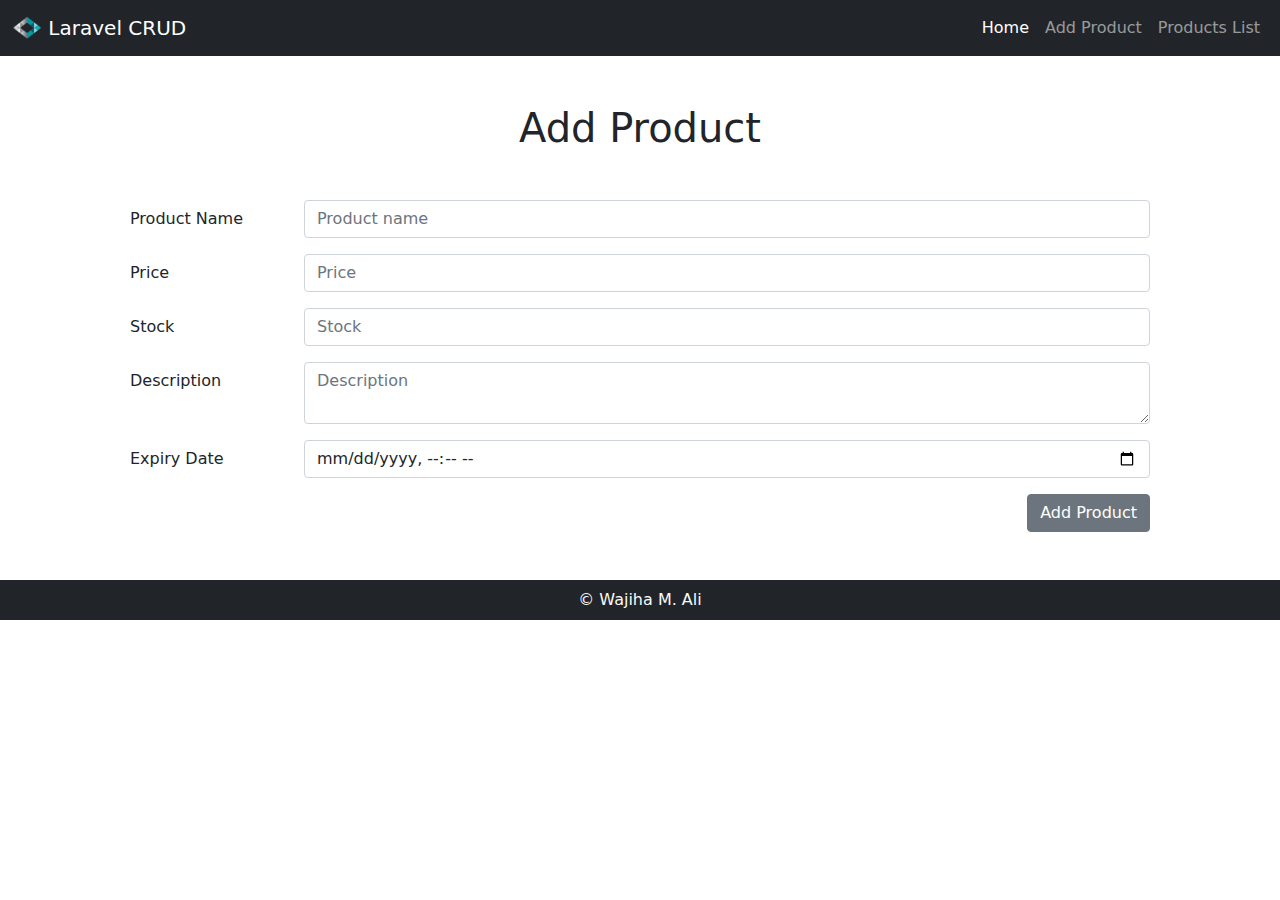
<file: bootstrap 5/create.html>
<!DOCTYPE html>
<html lang="en">

<head>
    <meta charset="UTF-8">
    <meta http-equiv="X-UA-Compatible" content="IE=edge">
    <meta name="viewport" content="width=device-width, initial-scale=1.0">
    <title>Laravel CRUD - Add Product</title>
    <link rel="icon" type="image/x-icon" href="logo.png">
    <link href="css/bootstrap.min.css" rel="stylesheet">
    <link rel="stylesheet" href="https://cdnjs.cloudflare.com/ajax/libs/font-awesome/6.2.0/css/all.min.css"
        integrity="sha512-xh6O/CkQoPOWDdYTDqeRdPCVd1SpvCA9XXcUnZS2FmJNp1coAFzvtCN9BmamE+4aHK8yyUHUSCcJHgXloTyT2A=="
        crossorigin="anonymous" referrerpolicy="no-referrer" />
</head>

<body>
    <!--  navbar -->
    <nav class="navbar navbar-expand-lg navbar-dark bg-dark">
        <div class="container-fluid">
            <a class="navbar-brand" href="index.html">
                <img src="logo.png" alt="" width="30" height="24" class="d-inline-block align-text-top">
                Laravel CRUD
            </a>
            <button class="navbar-toggler" type="button" data-bs-toggle="collapse" data-bs-target="#navbarNavDropdown"
                aria-controls="navbarNavDropdown" aria-expanded="false" aria-label="Toggle navigation">
                <span class="navbar-toggler-icon"></span>
            </button>
            <div class="collapse navbar-collapse" id="navbarNavDropdown">
                <ul class="navbar-nav ms-auto">
                    <li class="nav-item">
                        <a class="nav-link active" aria-current="page" href="#">Home</a>
                    </li>
                    <li class="nav-item">
                        <a class="nav-link" href="create.html">Add Product</a>
                    </li>
                    <li class="nav-item">
                        <a class="nav-link" href="list.html">Products List</a>
                    </li>
                </ul>
            </div>
        </div>
    </nav>
    
    <!-- add product form -->
    <div class="container">
        <h1 class="text-center my-5">Add Product</h1>

        <form class="px-5">
            <div class="row mb-3">
                <label for="" class="col-sm-2 col-form-label">Product Name</label>
                <div class="col-sm-10">
                    <input type="text" class="form-control" placeholder="Product name">
                </div>
            </div>
            <div class="row mb-3">
                <label for="" class="col-sm-2 col-form-label">Price</label>
                <div class="col-sm-10">
                    <input type="number" class="form-control" placeholder="Price">
                </div>
            </div>
            <div class="row mb-3">
                <label for="" class="col-sm-2 col-form-label">Stock</label>
                <div class="col-sm-10">
                    <input type="number" class="form-control" placeholder="Stock">
                </div>
            </div>
            <div class="row mb-3">
                <label for="" class="col-sm-2 col-form-label">Description</label>
                <div class="col-sm-10">
                    <textarea class="form-control" placeholder="Description"></textarea>
                </div>
            </div>
            <div class="row mb-3">
                <label for="" class="col-sm-2 col-form-label">Expiry Date</label>
                <div class="col-sm-10">
                    <input type="datetime-local" class="form-control" placeholder="Expiry Date">
                </div>
            </div>
            <div class="text-end">
                <button type="submit" class="btn btn-secondary">Add Product</button>
            </div>
        </form>
    </div>

    <!-- footer -->
    <div class="container-fluid bg-dark text-light p-2 text-center mt-5">
        &copy; Wajiha M. Ali
    </div>

    <script src="js/bootstrap.bundle.min.js"></script>
</body>

</html>
</file>
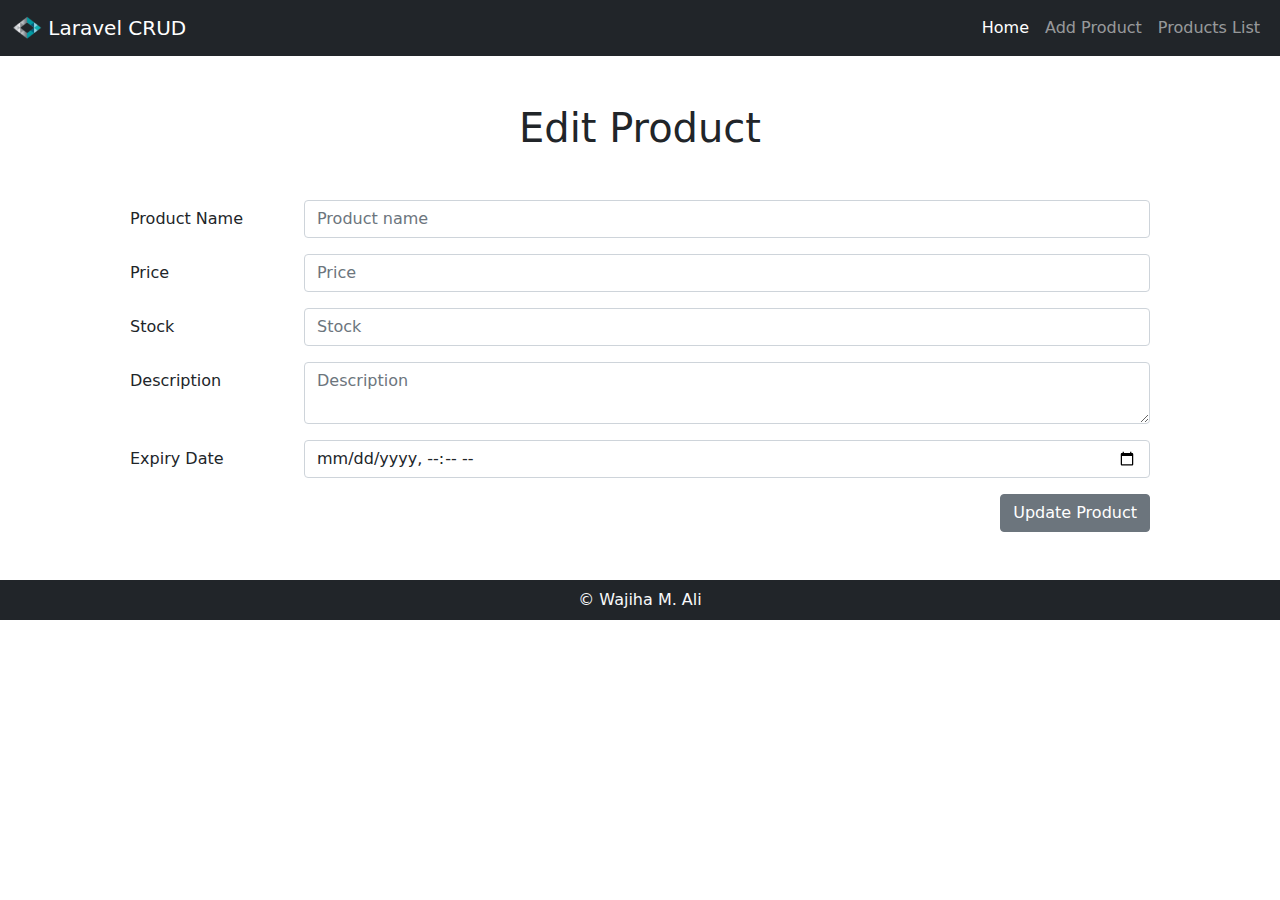
<file: bootstrap 5/edit.html>
<!DOCTYPE html>
<html lang="en">

<head>
    <meta charset="UTF-8">
    <meta http-equiv="X-UA-Compatible" content="IE=edge">
    <meta name="viewport" content="width=device-width, initial-scale=1.0">
    <title>Laravel CRUD - Edit Product</title>
    <link rel="icon" type="image/x-icon" href="logo.png">
    <link href="css/bootstrap.min.css" rel="stylesheet">
    <link rel="stylesheet" href="https://cdnjs.cloudflare.com/ajax/libs/font-awesome/6.2.0/css/all.min.css"
        integrity="sha512-xh6O/CkQoPOWDdYTDqeRdPCVd1SpvCA9XXcUnZS2FmJNp1coAFzvtCN9BmamE+4aHK8yyUHUSCcJHgXloTyT2A=="
        crossorigin="anonymous" referrerpolicy="no-referrer" />
</head>

<body>
    <!--  navbar -->
    <nav class="navbar navbar-expand-lg navbar-dark bg-dark">
        <div class="container-fluid">
            <a class="navbar-brand" href="index.html">
                <img src="logo.png" alt="" width="30" height="24" class="d-inline-block align-text-top">
                Laravel CRUD
            </a>
            <button class="navbar-toggler" type="button" data-bs-toggle="collapse" data-bs-target="#navbarNavDropdown"
                aria-controls="navbarNavDropdown" aria-expanded="false" aria-label="Toggle navigation">
                <span class="navbar-toggler-icon"></span>
            </button>
            <div class="collapse navbar-collapse" id="navbarNavDropdown">
                <ul class="navbar-nav ms-auto">
                    <li class="nav-item">
                        <a class="nav-link active" aria-current="page" href="#">Home</a>
                    </li>
                    <li class="nav-item">
                        <a class="nav-link" href="create.html">Add Product</a>
                    </li>
                    <li class="nav-item">
                        <a class="nav-link" href="list.html">Products List</a>
                    </li>
                </ul>
            </div>
        </div>
    </nav>
    
    <!-- add product form -->
    <div class="container">
        <h1 class="text-center my-5">Edit Product</h1>

        <form class="px-5">
            <div class="row mb-3">
                <label for="" class="col-sm-2 col-form-label">Product Name</label>
                <div class="col-sm-10">
                    <input type="text" class="form-control" placeholder="Product name">
                </div>
            </div>
            <div class="row mb-3">
                <label for="" class="col-sm-2 col-form-label">Price</label>
                <div class="col-sm-10">
                    <input type="number" class="form-control" placeholder="Price">
                </div>
            </div>
            <div class="row mb-3">
                <label for="" class="col-sm-2 col-form-label">Stock</label>
                <div class="col-sm-10">
                    <input type="number" class="form-control" placeholder="Stock">
                </div>
            </div>
            <div class="row mb-3">
                <label for="" class="col-sm-2 col-form-label">Description</label>
                <div class="col-sm-10">
                    <textarea class="form-control" placeholder="Description"></textarea>
                </div>
            </div>
            <div class="row mb-3">
                <label for="" class="col-sm-2 col-form-label">Expiry Date</label>
                <div class="col-sm-10">
                    <input type="datetime-local" class="form-control" placeholder="Expiry Date">
                </div>
            </div>
            <div class="text-end">
                <button type="submit" class="btn btn-secondary">Update Product</button>
            </div>
        </form>
    </div>

    <!-- footer -->
    <div class="container-fluid bg-dark text-light p-2 text-center mt-5">
        &copy; Wajiha M. Ali
    </div>

    <script src="js/bootstrap.bundle.min.js"></script>
</body>

</html>
</file>
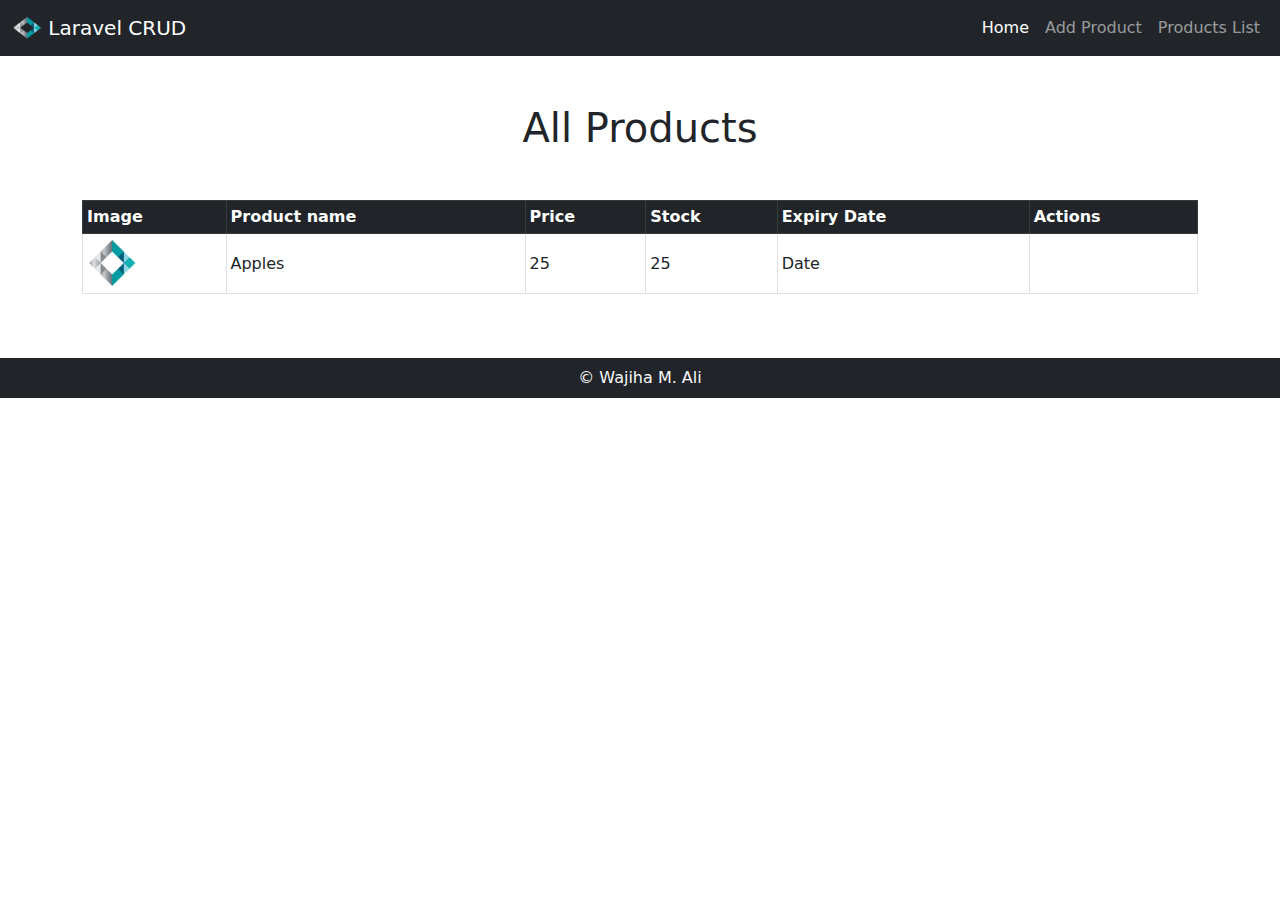
<file: bootstrap 5/list.html>
<!DOCTYPE html>
<html lang="en">

<head>
    <meta charset="UTF-8">
    <meta http-equiv="X-UA-Compatible" content="IE=edge">
    <meta name="viewport" content="width=device-width, initial-scale=1.0">
    <title>Laravel CRUD - All Products</title>
    <link rel="icon" type="image/x-icon" href="logo.png">
    <link href="css/bootstrap.min.css" rel="stylesheet">
    <link rel="stylesheet" href="https://cdnjs.cloudflare.com/ajax/libs/font-awesome/6.2.0/css/all.min.css"
        integrity="sha512-xh6O/CkQoPOWDdYTDqeRdPCVd1SpvCA9XXcUnZS2FmJNp1coAFzvtCN9BmamE+4aHK8yyUHUSCcJHgXloTyT2A=="
        crossorigin="anonymous" referrerpolicy="no-referrer" />

    <style>
        .action-icon {
            color: #015f79;
            background-color: transparent;
            border: none;
            text-decoration: none;
        }

        .action-icon:hover {
            color: #009aa2;
        }
    </style>
</head>

<body>
    <!--  navbar -->
    <nav class="navbar navbar-expand-lg navbar-dark bg-dark">
        <div class="container-fluid">
            <a class="navbar-brand" href="index.html">
                <img src="logo.png" alt="" width="30" height="24" class="d-inline-block align-text-top">
                Laravel CRUD
            </a>
            <button class="navbar-toggler" type="button" data-bs-toggle="collapse" data-bs-target="#navbarNavDropdown"
                aria-controls="navbarNavDropdown" aria-expanded="false" aria-label="Toggle navigation">
                <span class="navbar-toggler-icon"></span>
            </button>
            <div class="collapse navbar-collapse" id="navbarNavDropdown">
                <ul class="navbar-nav ms-auto">
                    <li class="nav-item">
                        <a class="nav-link active" aria-current="page" href="#">Home</a>
                    </li>
                    <li class="nav-item">
                        <a class="nav-link" href="create.html">Add Product</a>
                    </li>
                    <li class="nav-item">
                        <a class="nav-link" href="list.html">Products List</a>
                    </li>
                </ul>
            </div>
        </div>
    </nav>

    <!-- list -->
    <div class="container">
        <h1 class="text-center my-5">All Products</h1>
        <div class="table-responsive">
            <table class="table table-bordered table-sm align-middle">
                <thead class="table-dark">
                    <tr>
                        <th scope="col">Image</th>
                        <th scope="col">Product name</th>
                        <th scope="col">Price</th>
                        <th scope="col">Stock</th>
                        <th scope="col">Expiry Date</th>
                        <th scope="col">Actions</th>
                    </tr>
                </thead>
                <tbody>
                    <tr>
                        <th scope="row"><img src="logo.png" width="50"></th>
                        <td>Apples</td>
                        <td>25</td>
                        <td>25</td>
                        <td>Date</td>
                        <td class="">
                            <a href="edit.html" class="mx-2 action-icon"><i class="fa-solid fa-pen-to-square"></i></a>
                            <button class="mx-2 action-icon"><i class="fa-solid fa-trash"
                                    onclick="deleteProduct('id', 'title')"></i></button>
                            <a href="view.html" class="mx-2 action-icon"><i class="fa-solid fa-eye"></i></a>
                        </td>
                    </tr>
                </tbody>
            </table>
        </div>
    </div>

    <!-- Modal -->
    <div class="modal fade" id="deleteModal" tabindex="-1" aria-labelledby="deleteModalLabel" aria-hidden="true">
        <div class="modal-dialog">
            <div class="modal-content">
                <div class="modal-header">
                    <h5 class="modal-title" id="deleteModalLabel">Delete Product</h5>
                    <button type="button" class="btn-close" data-bs-dismiss="modal" aria-label="Close"></button>
                </div>
                <div class="modal-body">
                    Are you sure you want to delete <span id="delete_product_title"></span>?
                </div>
                <div class="modal-footer">
                    <button type="button" class="btn btn-secondary" data-bs-dismiss="modal">Cancel</button>

                    <button type="button" class="btn btn-primary">Delete</button>
                </div>
            </div>
        </div>
    </div>



    <!-- footer -->
    <div class="container-fluid bg-dark text-light p-2 text-center mt-5">
        &copy; Wajiha M. Ali
    </div>

    <script src="js/bootstrap.bundle.min.js"></script>
    <script src="js/jquery.min.js"></script>
    <script src="js/jquery.ajaxy.min.js"></script>

    <script>
        function deleteProduct(id, title) {
            $('#deleteModal').modal('show');
        }
    </script>
</body>

</html>
</file>
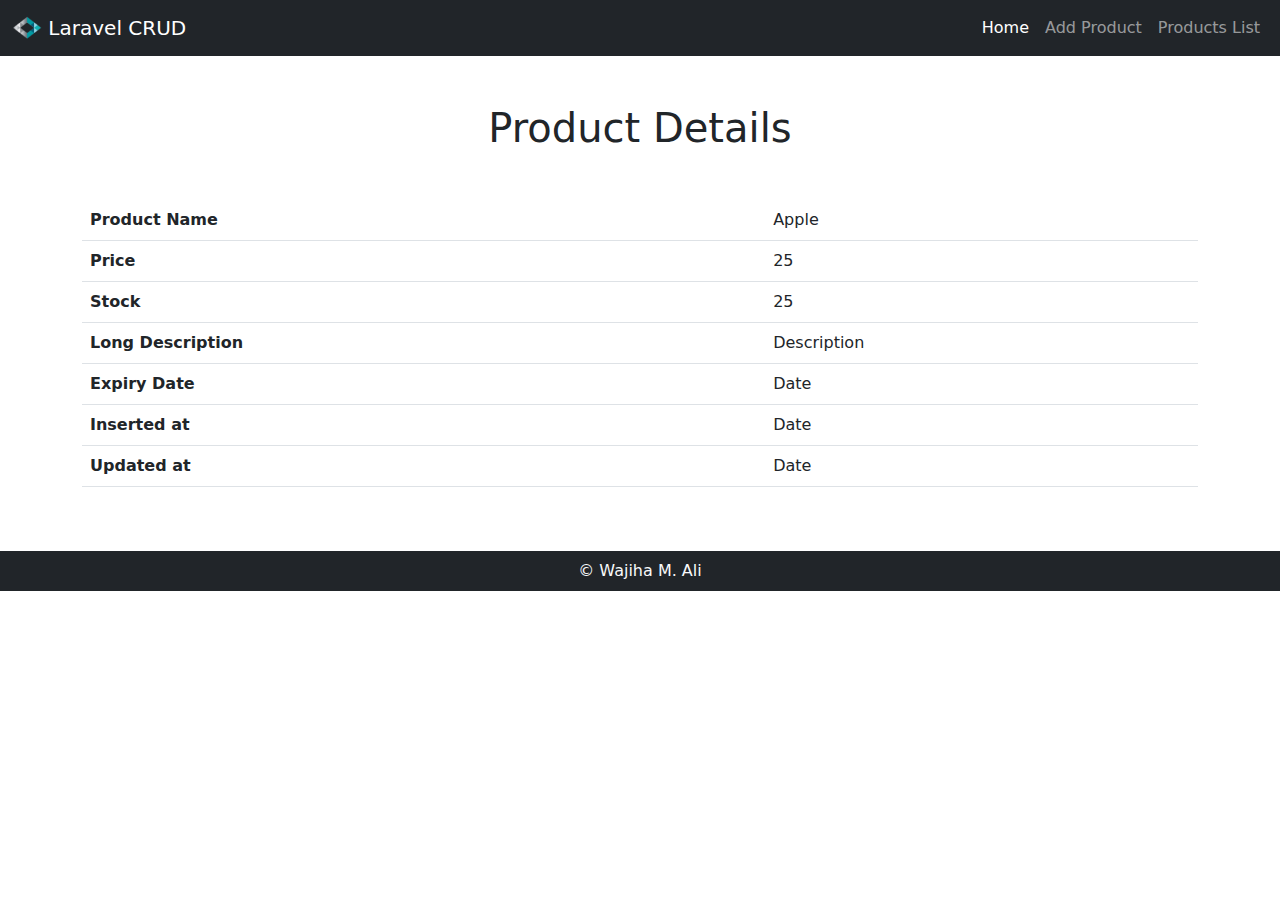
<file: bootstrap 5/view.html>
<!DOCTYPE html>
<html lang="en">

<head>
    <meta charset="UTF-8">
    <meta http-equiv="X-UA-Compatible" content="IE=edge">
    <meta name="viewport" content="width=device-width, initial-scale=1.0">
    <title>Laravel CRUD - View Product</title>
    <link rel="icon" type="image/x-icon" href="logo.png">
    <link href="css/bootstrap.min.css" rel="stylesheet">
    <link rel="stylesheet" href="https://cdnjs.cloudflare.com/ajax/libs/font-awesome/6.2.0/css/all.min.css"
        integrity="sha512-xh6O/CkQoPOWDdYTDqeRdPCVd1SpvCA9XXcUnZS2FmJNp1coAFzvtCN9BmamE+4aHK8yyUHUSCcJHgXloTyT2A=="
        crossorigin="anonymous" referrerpolicy="no-referrer" />
</head>

<body>
    <!--  navbar -->
    <nav class="navbar navbar-expand-lg navbar-dark bg-dark">
        <div class="container-fluid">
            <a class="navbar-brand" href="index.html">
                <img src="logo.png" alt="" width="30" height="24" class="d-inline-block align-text-top">
                Laravel CRUD
            </a>
            <button class="navbar-toggler" type="button" data-bs-toggle="collapse" data-bs-target="#navbarNavDropdown"
                aria-controls="navbarNavDropdown" aria-expanded="false" aria-label="Toggle navigation">
                <span class="navbar-toggler-icon"></span>
            </button>
            <div class="collapse navbar-collapse" id="navbarNavDropdown">
                <ul class="navbar-nav ms-auto">
                    <li class="nav-item">
                        <a class="nav-link active" aria-current="page" href="#">Home</a>
                    </li>
                    <li class="nav-item">
                        <a class="nav-link" href="create.html">Add Product</a>
                    </li>
                    <li class="nav-item">
                        <a class="nav-link" href="list.html">Products List</a>
                    </li>
                </ul>
            </div>
        </div>
    </nav>

    <!-- view product form -->
    <div class="container">
        <h1 class="text-center my-5">Product Details</h1>
        <div class="table-responsive">
            <table class="table">
                <tbody>
                    <tr>
                        <th scope="row">Product Name</th>
                        <td>Apple</td>
                    </tr>
                    <tr>
                        <th scope="row">Price</th>
                        <td>25</td>
                    </tr>
                    <tr>
                        <th scope="row">Stock</th>
                        <td>25</td>
                    </tr>
                    <tr>
                        <th scope="row">Long Description</th>
                        <td>Description</td>
                    </tr>
                    <tr>
                        <th scope="row">Expiry Date</th>
                        <td>Date</td>
                    </tr>
                    <tr>
                        <th scope="row">Inserted at</th>
                        <td>Date</td>
                    </tr>
                    <tr>
                        <th scope="row">Updated at</th>
                        <td>Date</td>
                    </tr>
                </tbody>
            </table>
        </div>
    </div>

    <!-- footer -->
    <div class="container-fluid bg-dark text-light p-2 text-center mt-5">
        &copy; Wajiha M. Ali
    </div>

    <script src="js/bootstrap.bundle.min.js"></script>
</body>

</html>
</file>
